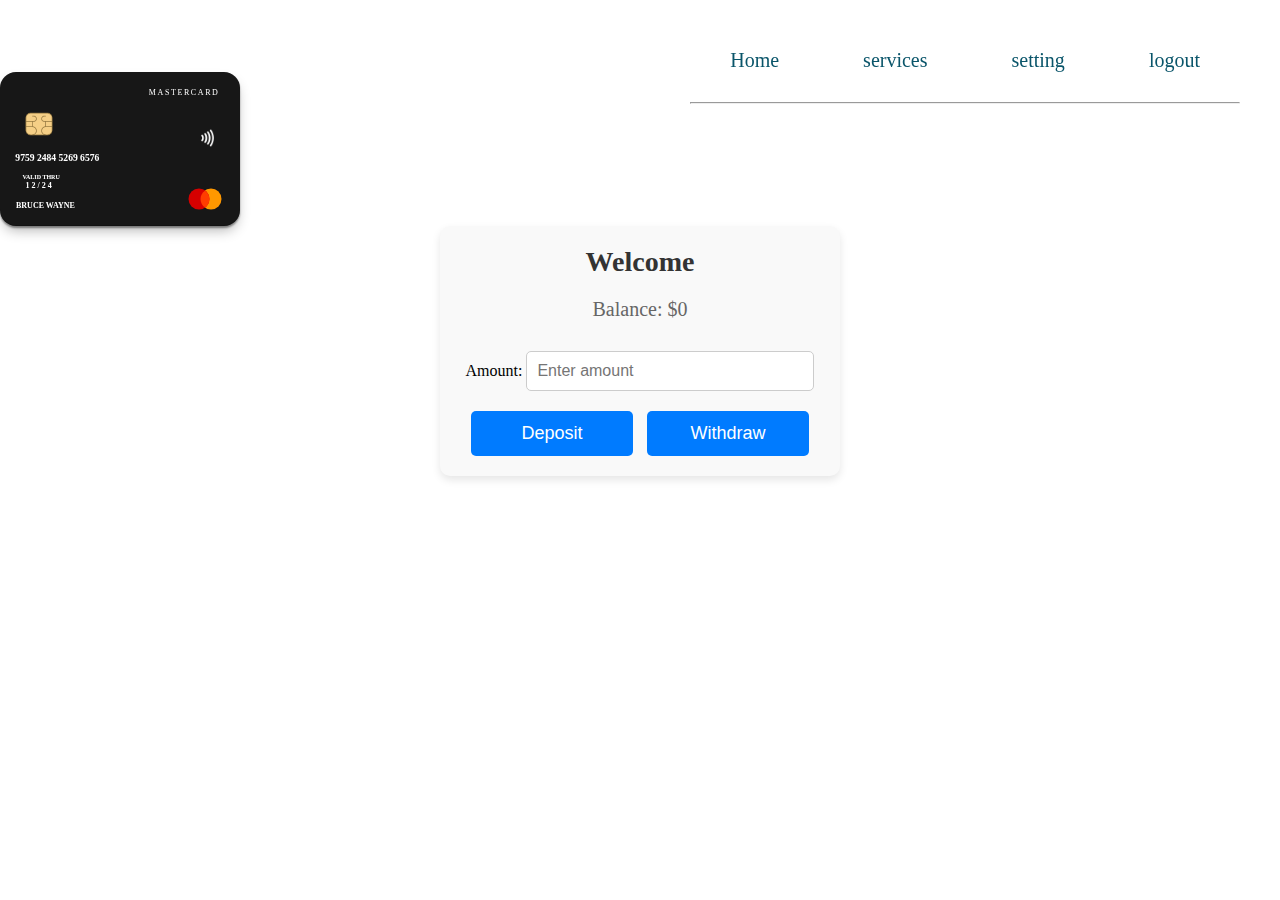
<file: deposite.html>
<!DOCTYPE html>
<html lang="en">
<head>
    <meta charset="UTF-8">
    <meta name="viewport" content="width=device-width, initial-scale=1.0">
    <title>User Dashboard</title>
    <link rel="stylesheet" href="style4.css">
    <link href="https://cdn.jsdelivr.net/npm/bootstrap@5.3.2/dist/css/bootstrap.min.css" rel="stylesheet" integrity="sha384-T3c6CoIi6uLrA9TneNEoa7RxnatzjcDSCmG1MXxSR1GAsXEV/Dwwykc2MPK8M2HN" crossorigin="anonymous">
    <script src="https://cdn.jsdelivr.net/npm/bootstrap@5.3.2/dist/js/bootstrap.bundle.min.js" integrity="sha384-C6RzsynM9kWDrMNeT87bh95OGNyZPhcTNXj1NW7RuBCsyN/o0jlpcV8Qyq46cDfL" crossorigin="anonymous"></script>
</head>
<body>

    <div id="header">
        <div class="container1">
            <nav>
                
                <ul>
                    <li><a href="#">Home </a></li>
                    <li><a href="#">services</a></li>
                    <li><a href="#">setting</a></li>
                    <li><a href="index.html">logout</a></li>
                    <hr />
                </ul>
            </nav>
        </div>
     </div>
<br><br><br><br>

<div class="flip-card">
    <div class="flip-card-inner">
        <div class="flip-card-front">
            <p class="heading_8264">MASTERCARD</p>
            <svg class="logo" xmlns="http://www.w3.org/2000/svg" x="0px" y="0px" width="36" height="36" viewBox="0 0 48 48">
            <path fill="#ff9800" d="M32 10A14 14 0 1 0 32 38A14 14 0 1 0 32 10Z"></path><path fill="#d50000" d="M16 10A14 14 0 1 0 16 38A14 14 0 1 0 16 10Z"></path><path fill="#ff3d00" d="M18,24c0,4.755,2.376,8.95,6,11.48c3.624-2.53,6-6.725,6-11.48s-2.376-8.95-6-11.48 C20.376,15.05,18,19.245,18,24z"></path>
            </svg>
            <svg version="1.1" class="chip" id="Layer_1" xmlns="http://www.w3.org/2000/svg" xmlns:xlink="http://www.w3.org/1999/xlink" x="0px" y="0px" width="30px" height="30px" viewBox="0 0 50 50" xml:space="preserve">  <image id="image0" width="50" height="50" x="0" y="0" href="[data-uri]"></image>
            </svg>
            <svg version="1.1" class="contactless" id="Layer_1" xmlns="http://www.w3.org/2000/svg" xmlns:xlink="http://www.w3.org/1999/xlink" x="0px" y="0px" width="20px" height="20px" viewBox="0 0 50 50" xml:space="preserve">  <image id="image0" width="50" height="50" x="0" y="0" href="[data-uri]"></image>
            </svg>
            <p class="number">9759 2484 5269 6576</p>
            <p class="valid_thru">VALID THRU</p>
            <p class="date_8264">1 2 / 2 4</p>
            <p class="name">BRUCE WAYNE</p>
        </div>
        <div class="flip-card-back">
            <div class="strip"></div>
            <div class="mstrip"></div>
            <div class="sstrip">
              <p class="code">***</p>
            </div>
        </div>
    </div>
</div>



    <div id="dashboard">
        <h1>Welcome <span id="username"></span></h1>
        <p>Balance: $<span id="balance">0</span></p>
        <label for="amount">Amount:</label>
        <input type="number" id="amount" placeholder="Enter amount">
        <button onclick="deposit()">Deposit</button>
        <button onclick="withdraw()">Withdraw</button>
    </div>


    

    <script src="dashboard.js"></script>
</body>
</html>
</file>
<file: style4.css>
*{
    margin: 0;
    padding:0;
    text-decoration: none;
    list-style: none;
    box-sizing: border-box;
}
#header {
    
    color: #fff;
    padding: 20px;
    position: fixed;
    top: -1;
    left: 0;
    width: 100%;
    z-index: 1000; /* Ensure it's above other content */
    margin: 0;
  }
  nav{
    background-color: white;
  }
  label.logo{
    color: rgb(26, 26, 93);
    font-size: 35px;
    line-height: 80px;
    padding: 0 10px;
    margin: 20px;
    font-weight: bold;


}
nav ul{
    float: right;
    margin-right: 20px;
    
}
nav ul li{
    display: inline-block;
    line-height: 80px;
    margin: 0 30px;

}

nav ul li a{
    color: rgb(10, 85, 106);
    font-size: 20px;
    padding: 9px 10px;
    border-radius: 25px;
    text-decoration: none;

}
a.active,a:hover{
    color: white;
    background: rgb(34, 117, 185);
    transition: .5s;
    
}





#dashboard {
    background-color: #f9f9f9;
    border-radius: 10px;
    box-shadow: 0 4px 8px rgba(0, 0, 0, 0.1);
    padding: 20px;
    max-width: 400px;
    margin: 0 auto;
    text-align: center;
}

#dashboard h1 {
    font-size: 28px;
    color: #333;
    margin-bottom: 20px;
}

#dashboard p {
    font-size: 20px;
    color: #666;
    margin-bottom: 30px;
}

#amount {
    width: 80%;
    padding: 10px;
    margin-bottom: 20px;
    border: 1px solid #ccc;
    border-radius: 5px;
    font-size: 16px;
    outline: none;
}

button {
    width: 45%;
    padding: 12px;
    background-color: #007bff;
    color: #fff;
    border: none;
    border-radius: 5px;
    cursor: pointer;
    font-size: 18px;
    transition: background-color 0.3s ease;
    margin: 0 5px;
}

button:hover {
    background-color: #0056b3;
}




.flip-card {
    background-color: transparent;
    width: 240px;
    height: 154px;
    perspective: 1000px;
    color: white;
  }
  
  .heading_8264 {
    position: absolute;
    letter-spacing: .2em;
    font-size: 0.5em;
    top: 2em;
    left: 18.6em;
  }
  
  .logo {
    position: absolute;
    top: 6.8em;
    left: 11.7em;
  }
  
  .chip {
    position: absolute;
    top: 2.3em;
    left: 1.5em;
  }
  
  .contactless {
    position: absolute;
    top: 3.5em;
    left: 12.4em;
  }
  
  .number {
    position: absolute;
    font-weight: bold;
    font-size: .6em;
    top: 8.3em;
    left: 1.6em;
  }
  
  .valid_thru {
    position: absolute;
    font-weight: bold;
    top: 635.8em;
    font-size: .01em;
    left: 140.3em;
  }
  
  .date_8264 {
    position: absolute;
    font-weight: bold;
    font-size: 0.5em;
    top: 13.6em;
    left: 3.2em;
  }
  
  .name {
    position: absolute;
    font-weight: bold;
    font-size: 0.5em;
    top: 16.1em;
    left: 2em;
  }
  
  .strip {
    position: absolute;
    background-color: black;
    width: 15em;
    height: 1.5em;
    top: 2.4em;
    background: repeating-linear-gradient(
      45deg,
      #303030,
      #303030 10px,
      #202020 10px,
      #202020 20px
    );
  }
  
  .mstrip {
    position: absolute;
    background-color: rgb(255, 255, 255);
    width: 8em;
    height: 0.8em;
    top: 5em;
    left: .8em;
    border-radius: 2.5px;
  }
  
  .sstrip {
    position: absolute;
    background-color: rgb(255, 255, 255);
    width: 4.1em;
    height: 0.8em;
    top: 5em;
    left: 10em;
    border-radius: 2.5px;
  }
  
  .code {
    font-weight: bold;
    text-align: center;
    margin: .2em;
    color: black;
  }
  
  .flip-card-inner {
    position: relative;
    width: 100%;
    height: 100%;
    text-align: center;
    transition: transform 0.8s;
    transform-style: preserve-3d;
  }
  
  .flip-card:hover .flip-card-inner {
    transform: rotateY(180deg);
  }
  
  .flip-card-front, .flip-card-back {
    box-shadow: 0 8px 14px 0 rgba(0,0,0,0.2);
    position: absolute;
    display: flex;
    flex-direction: column;
    justify-content: center;
    width: 100%;
    height: 100%;
    -webkit-backface-visibility: hidden;
    backface-visibility: hidden;
    border-radius: 1rem;
  }
  
  .flip-card-front {
    box-shadow: rgba(0, 0, 0, 0.4) 0px 2px 2px, rgba(0, 0, 0, 0.3) 0px 7px 13px -3px, rgba(0, 0, 0, 0.2) 0px -1px 0px inset;
    background-color: #171717;
  }
  
  .flip-card-back {
    box-shadow: rgba(0, 0, 0, 0.4) 0px 2px 2px, rgba(0, 0, 0, 0.3) 0px 7px 13px -3px, rgba(0, 0, 0, 0.2) 0px -1px 0px inset;
    background-color: #171717;
    transform: rotateY(180deg);
  }
</file>
